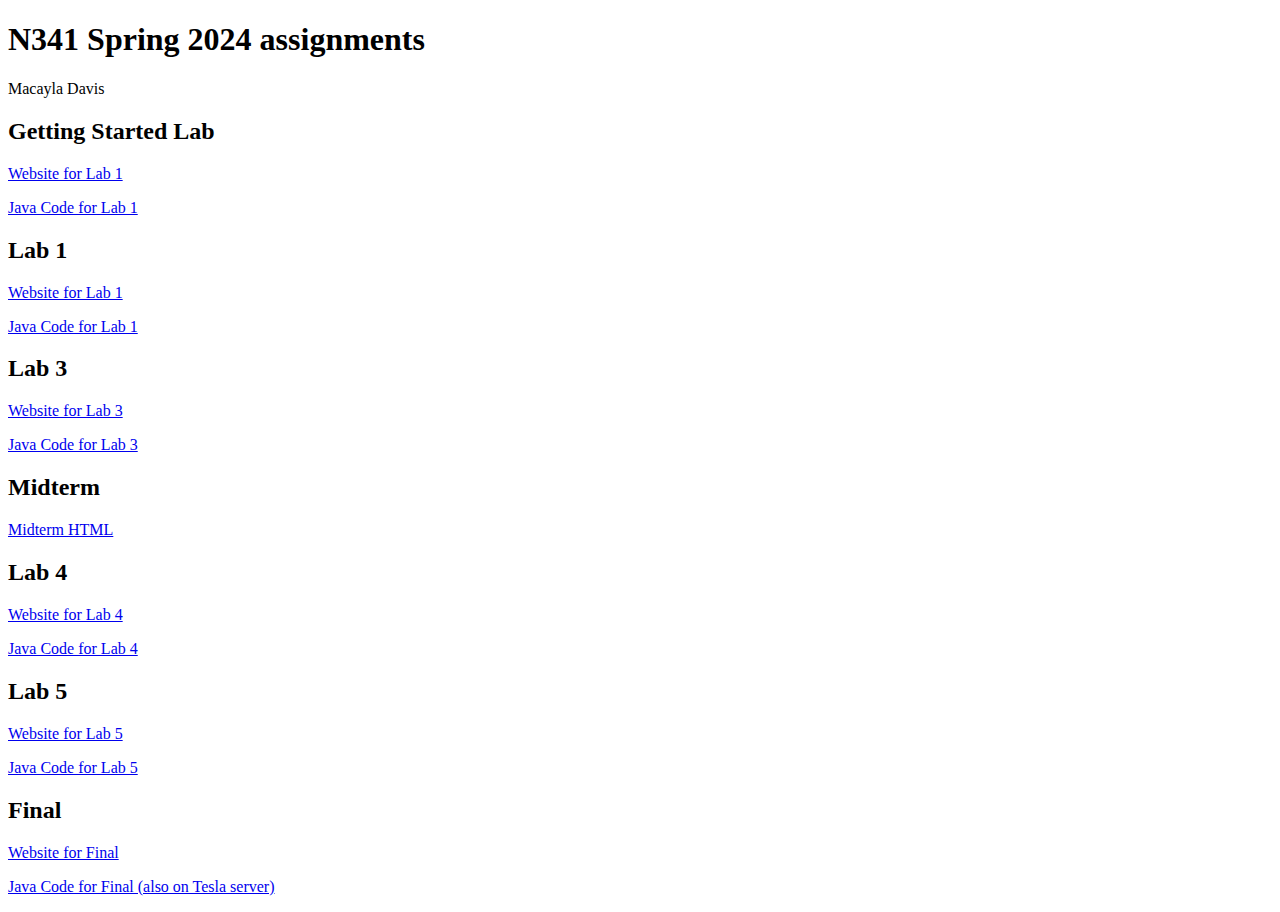
<file: index.html>
<!DOCTYPE html>
<html lang="en">
<head>
    <meta charset="UTF-8">
    <meta name="viewport" content="width=device-width, initial-scale=1.0">
    <title> N341 Spring 2024 assignments</title>
</head>
<body>
    <h1>N341 Spring 2024 assignments </h1>
    <p> Macayla Davis </p>

    <h2> Getting Started Lab </h2>
    <p><a href="gettingstarted.html"> Website for Lab 1  </a></p>
    <p><a href="gettingstarted.js"> Java Code for Lab 1  </a></p>

    <h2> Lab 1  </h2>
    <p><a href="Lab1/sushi1.html"> Website for Lab 1  </a></p>
    <p><a href="Lab1/sushi1.js"> Java Code for Lab 1  </a></p>


    <h2> Lab 3 </h2> 
    <p><a href="Lab3/eventlistener.html">      Website for Lab 3  </a></p>
    <p><a href="Lab3/EL.js"> Java Code for Lab 3  </a></p>

    <h2> Midterm </h2>
    <p><a href="Midterm/SushiMidterm.html"> Midterm HTML </a></p>

    <h2> Lab 4 </h2> 
    <p><a href="Lab4/jquersushi.html">      Website for Lab 4 </a></p>
    <p><a href="Lab4/jquerysushi.js"> Java Code for Lab 4  </a></p>

    <h2> Lab 5</h2> 
    <p><a href="Lab5/sushiAPI.html">      Website for Lab 5 </a></p>
    <p><a href="Lab5/sushiAPI.js"> Java Code for Lab 5  </a></p>

    <h2> Final </h2>
   <p><a href ="Lab5/SushiFinal/SushiFinal.html"> Website for Final </a></p>
   <p><a href= "Lab5/SushiFinal/SushiFinal.js"> Java Code for Final (also on Tesla server)</a></p>





</body>
</html>
</file>
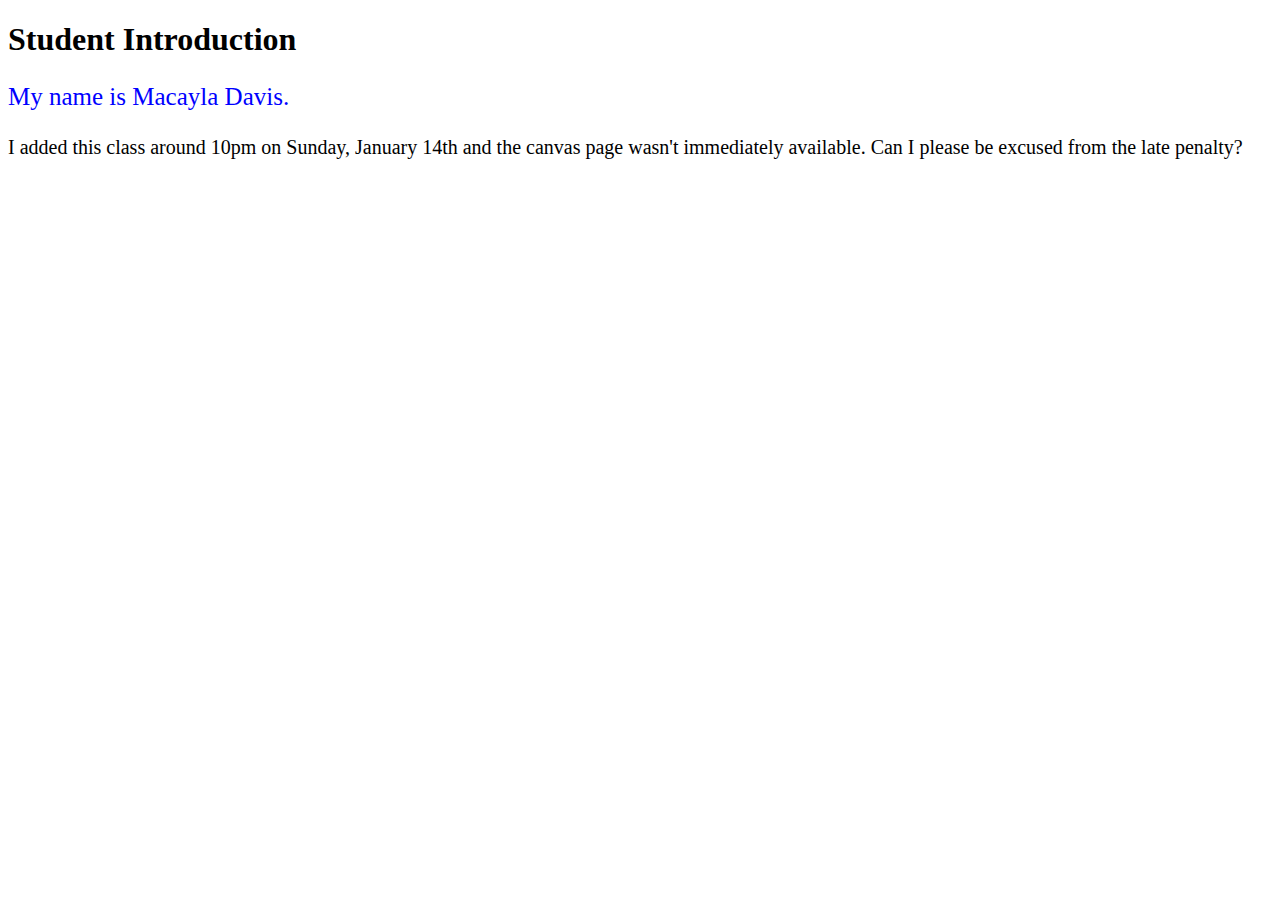
<file: gettingstarted.html>
<!-- 
TITLE: Getting Started 
AUTHOR: Macayla C. Davis (MCD)
CREATE DATE: 15 January 2024
PURPOSE: To publish first web page for N341 
LAST MODIFIED ON: 15 January 2024
LAST MODIFIED BY: Macayla C. Davis (MCD)
MODIFICATION HISTORY:
No modifications 
-->
<!DOCTYPE html>
<html lang="en">
<head>
    <meta charset="UTF-8">
    <meta name="viewport" content="width=device-width, initial-scale=1.0">
    <title> Getting Started </title>
    <link rel="stylesheet" href="labs/gettingstarted.css">
</head>
<body>
    <h1> Student Introduction </h1>
    <p id="userName"> </p> 
    <p id="userQuestion"> </p> 
    <script src="gettingstarted.js" ></script> 
</body>
</html>
</file>
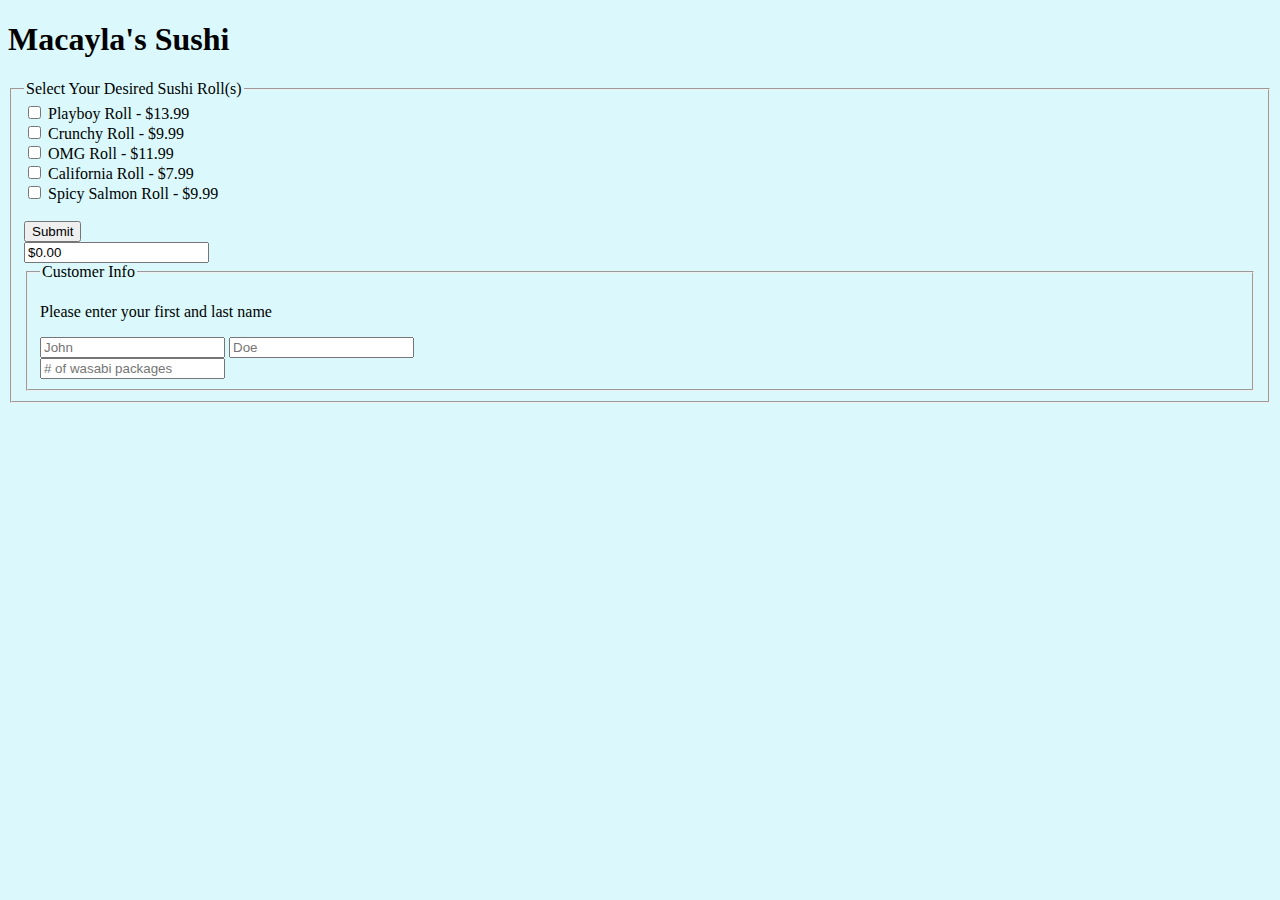
<file: sushi.html>
<!-- 
TITLE: Decisons, Loops & DOM 
AUTHOR: Macayla C. Davis (MCD)
CREATE DATE: 25 September 2023
PURPOSE: Expand upon Lab 1 with decisions and loops. Use DOM to update the page. 
LAST MODIFIED ON: 25 September 2023
LAST MODIFIED BY: Macayla C. Davis (MCD)
MODIFICATION HISTORY:
No modifications 
-->
<!DOCTYPE html>
<html lang="en">
<head>
    <meta charset="UTF-8">
    <meta name="viewport" content="width=device-width, initial-scale=1.0">
    <title>Sushi Restaurant </title>
    <link rel="stylesheet" href="sushi.css">
</head>
<body>
    <h1> Macayla's Sushi </h1>
<fieldset>
    <legend> Select Your Desired Sushi Roll(s) </legend>
  <div>
    <input type="checkbox" id="sushi1" name="sushi"  value="13.99" onclick = "customerTotal()" />
    <label for="sushi1 "> Playboy Roll - $13.99 </label>
  </div>

  <div>
    <input type="checkbox" id="sushi2" name="sushi" value="9.99" onclick = "customerTotal()" />
    <label for="sushi2">Crunchy Roll - $9.99 </label>
  </div>

  <div>
    <input type="checkbox" id="sushi3" name="sushi" value="11.99" onclick = "customerTotal()" />
    <label for="sushi3"> OMG Roll - $11.99 </label>
  </div>

  <div>
    <input type="checkbox" id="sushi4" name="sushi" value="7.99" onclick = "customerTotal()" />
    <label for="sushi4"> California Roll - $7.99</label>
  </div>

  <div>
    <input type="checkbox" id="sushi5" name="sushi" value="9.99" onclick = "customerTotal()" />
    <label for="sushi5"> Spicy Salmon Roll - $9.99 </label>
  </div>
  <br>
    <button type="button" onclick="customerTotal()">
        Submit
    </button>
    <br>
    <input value="$0.00" readonly="readonly" type="text" id="total"/>
    <div id = "specials"> </div>
    <fieldset>
        <Legend> Customer Info </Legend>
        <p> Please enter your first and last name </p>
        <input type="text" id="first" name=" first name" placeholder= "John">
        <input type="text" id="last" name="last name" placeholder= "Doe">
        <div id = "question"> </div>
        <input type="text" id="wasabi" name="pieces" placeholder= "# of wasabi packages">
        <div id = "package"></div>
        

    </fieldset>
    <div id = "order"> </div>
    <div id= "day"> </div>
    <div id="sw"> </div>

    <script src="labs/sushi.js" ></script> 

</fieldset>

    
</body>

</html>
</file>
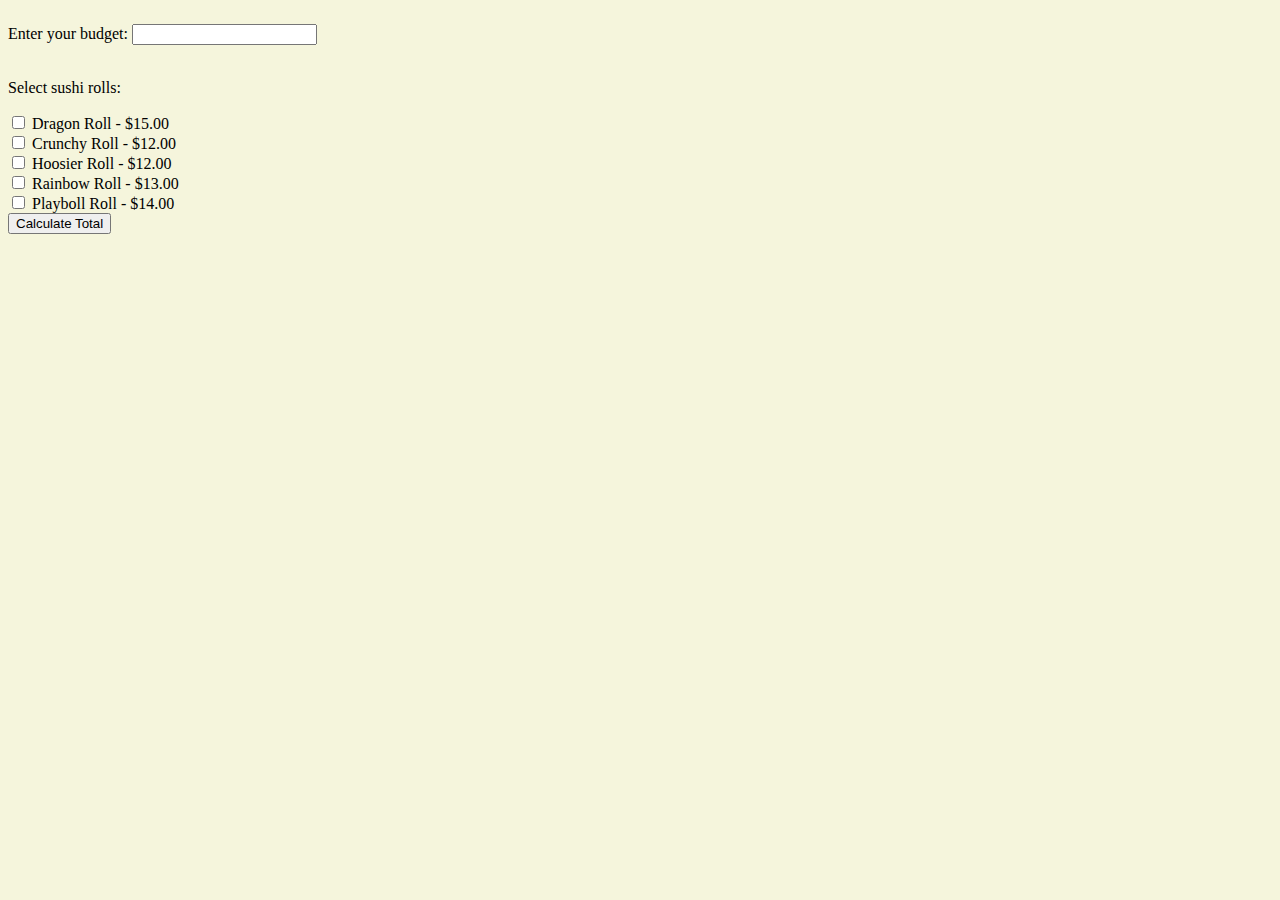
<file: Lab 2/sushiloops.html>
<!DOCTYPE html>
<html lang="en">
<head>
    <meta charset="UTF-8">
    <meta name="viewport" content="width=device-width, initial-scale=1.0">
    <title> Lab 2 for Sushi</title>
    <link rel="stylesheet" href="sushiloops.css">
</head>
<body>
    <h1 id="pageTitle"> </h1>
    <div id="welcome"></div>
    <div id="special"></div>
    <label for="budget">Enter your budget:</label>
    <input type="number" id="budget">
    <br><br>
    <p>Select sushi rolls:</p>
    <div id="sushiMenu">
        <input type="checkbox" id="dragonRoll">
        <label for="dragonRoll">Dragon Roll - $15.00</label><br>
        <input type="checkbox" id="crunchyRoll">
        <label for="crunchyRoll">Crunchy Roll - $12.00</label><br>
        <input type="checkbox" id="hoosierRoll">
        <label for="hoosierRoll">Hoosier Roll - $12.00</label><br>
        <input type="checkbox" id="rainbowRoll">
        <label for="rainbowRoll">Rainbow Roll - $13.00</label><br>
        <input type="checkbox" id="playboyRoll">
        <label for="playboyRoll ">Playboll Roll - $14.00</label><br>
    </div>
    <button id="calculateBtn">Calculate Total</button>
    <p id="result"></p>
    <script src= sushiloops.js></script>
</body>

</html>
</file>
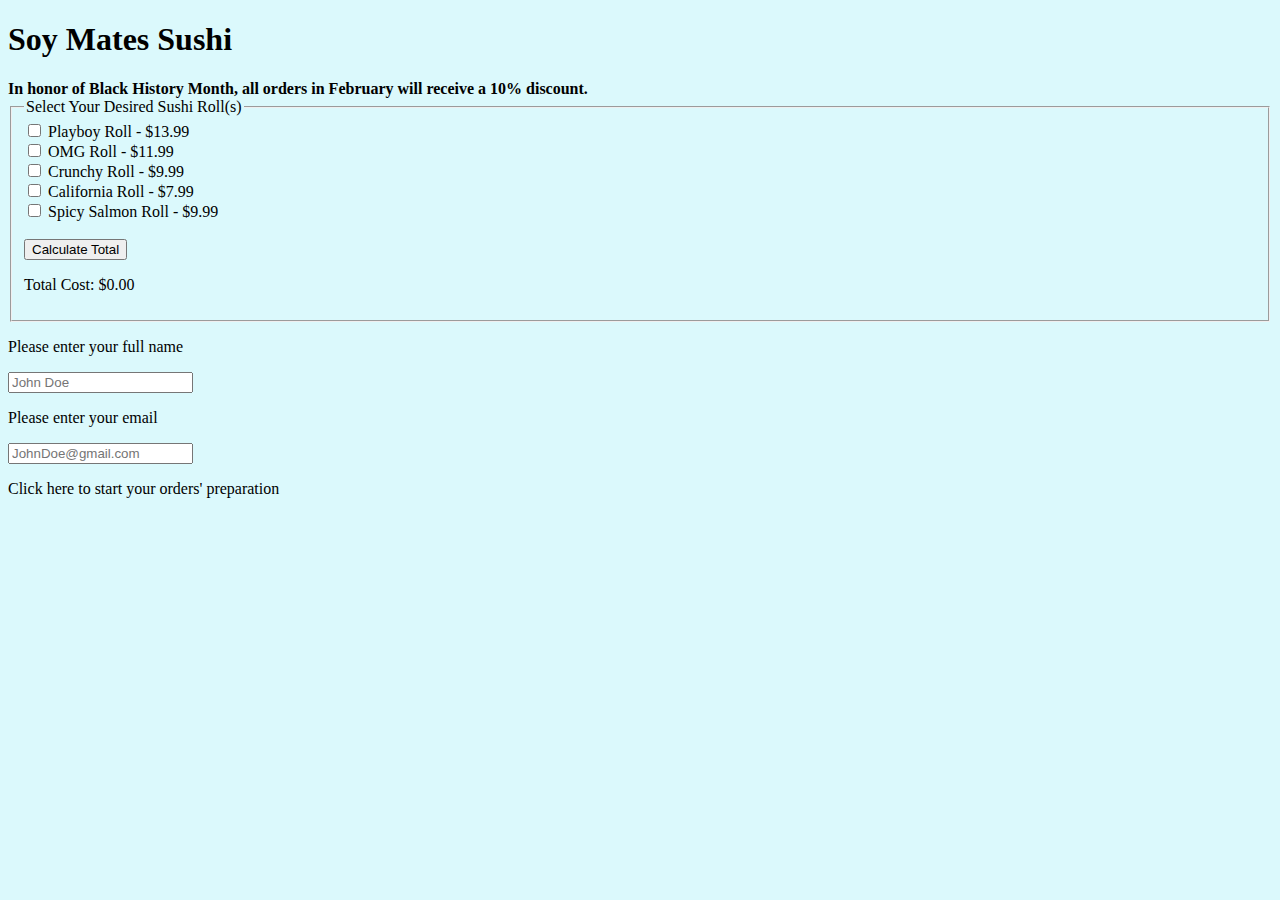
<file: Lab 3/eventlistener.html>
<!--
TITLE: Lab 3 Javascript Events
AUTHOR: Macayla C. Davis (MCD)
CREATE DATE: 28 February 2024
PURPOSE: To publish a web page that meets the requirements of the lab and has a designated theme Lab 3
Theme: Menu & order form for a sushi restaurant.  
LAST MODIFIED ON: 28 February 2024
LAST MODIFIED BY: Macayla C. Davis (MCD)
MODIFICATION HISTORY:
No modifications
-->
<!DOCTYPE html>
<html lang="en">
<head>
    <meta charset="UTF-8">
    <meta name="viewport" content="width=device-width, initial-scale=1.0">
    <title> Lab 3 - Javascript Events </title>
    <link rel="stylesheet" type="text/css" href="EL.css">
</head>
<body>
    <h1> Soy Mates Sushi </h1>
    <div id="discountMessage"> </div>
    <div id="ancestorEvent"></div>
    <div id="parentDiv"> 
        <fieldset>
            <legend> Select Your Desired Sushi Roll(s) </legend>
            <div id="sushiRolls"> </div>
               
                <div>
                <input type="checkbox" id="sushi1" name="sushi"  value="13.99" />
                <label for="sushi1 "> Playboy Roll - $13.99 </label>
                </div>

                <div>
                    <input type="checkbox" id="sushi3" name="sushi" value="11.99" />
                    <label for="sushi3"> OMG Roll - $11.99 </label>
                </div>
                
                <div>
                <input type="checkbox" id="sushi2" name="sushi" value="9.99" />
                <label for="sushi2">Crunchy Roll - $9.99 </label>
                </div>

                <div>
                <input type="checkbox" id="sushi4" name="sushi" value="7.99" />
                <label for="sushi4"> California Roll - $7.99</label>
                </div>
          
                <div>
                <input type="checkbox" id="sushi5" name="sushi" value="9.99"  />
                <label for="sushi5"> Spicy Salmon Roll - $9.99 </label>
                </div>
                <br>
                <button type="button" id="total" >
                    Calculate Total 
                </button>
                <p>Total Cost: <span id="totalCost">$0.00</span></p>
            </div>
        </fieldset>
    </div>
    <p> Please enter your full name </p>
    <input type="text" id="fullName" name = "name" placeholder = "John Doe">
    <div id="myForm"></div>
    <p> Please enter your email </p>
    <input type="text" id="email" name ="email" placeholder = "JohnDoe@gmail.com">
    <p id = "firstKey"> </p>
    <p id = "sentenceConfirm"> Click here to start your orders' preparation </p>
    <script src="EL.js" ></script>
</body>
</html>
</file>
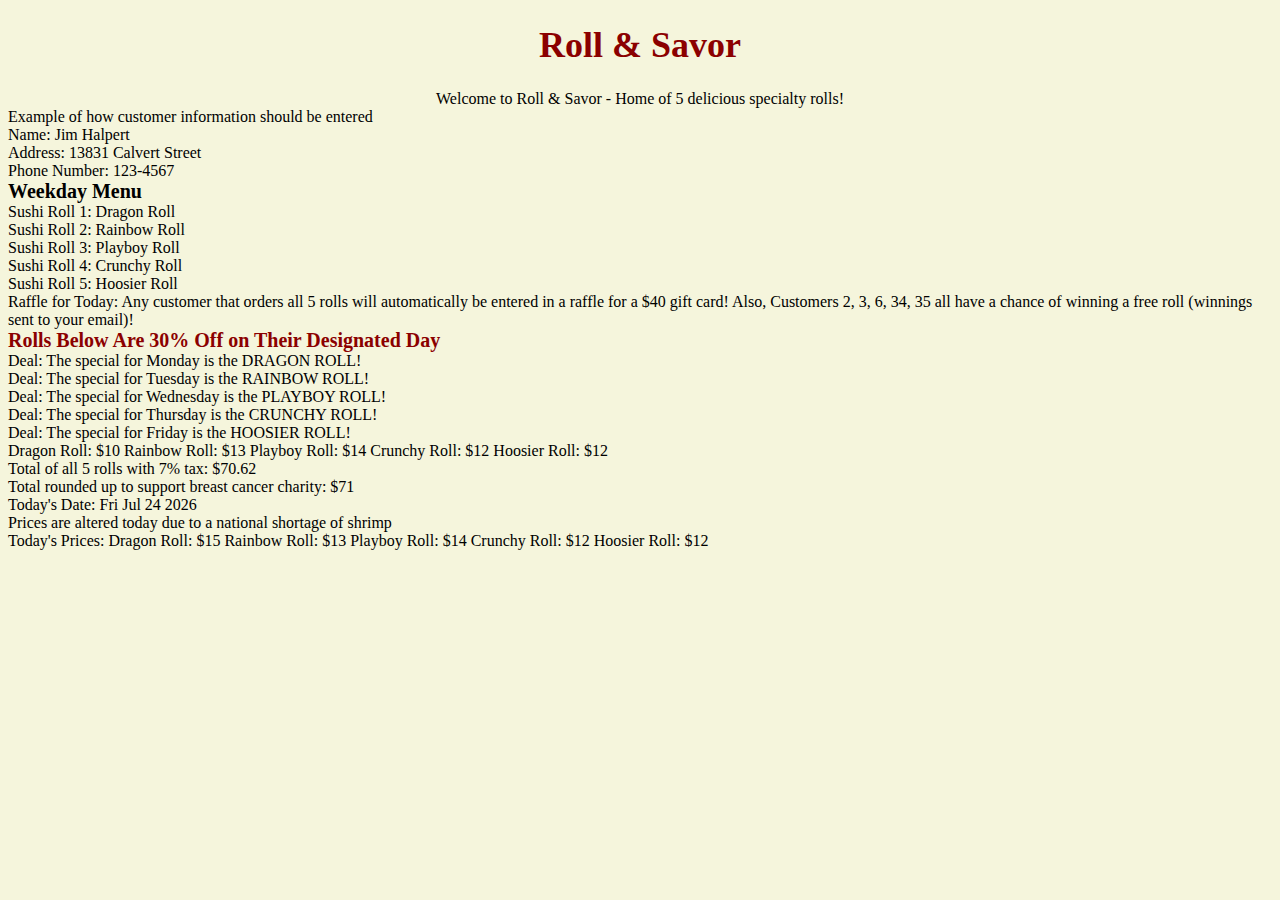
<file: Lab1/sushi1.html>
<!-- 
TITLE: Lab 1 - Expressions,Functions, and Objects 
AUTHOR: Macayla C. Davis (MCD)
CREATE DATE: 30 January 2024
PURPOSE: To publish a web page that meets the requirements of the lab and has a designated theme 
Theme: Menu & order form for a sushi restaurant. This assignment largely focuses on the menu's items/prices.  
LAST MODIFIED ON: 30 January 2024
LAST MODIFIED BY: Macayla C. Davis (MCD)
MODIFICATION HISTORY:
No modifications 
-->

<!DOCTYPE html>
<html lang="en">
<head>
    <meta charset="UTF-8">
    <meta name="viewport" content="width=device-width, initial-scale=1.0">
    <title> Lab 1 for Sushi</title>
    <link rel="stylesheet" href="sushi1.css">
</head>
<body>
    <h1 id="pageTitle"> </h1>
    <div id="hoverEffect"></div>
    <div id="welcome"></div>
    <div id= "explanation"></div>
    <div id="nameOutput"></div>
    <div id="addressOutput"></div>
    <div id="phoneOutput"></div>
    <div id="menuTitle"></div>
    <div id = "roll1"></div>
    <div id = "roll2"></div>
    <div id = "roll3"></div>
    <div id = "roll4"></div>
    <div id = "roll5"></div>
    <div id="sushiRaffle"></div>
    <div id="specialTitle"></div>
    <div id ="special1"></div>
    <div id ="special2"></div>
    <div id ="special3"></div>
    <div id ="special4"></div>
    <div id ="special5"></div>
    <div id="sushiOutput"></div>
    <div id="totalWithTax"></div>
    <div id ="roundedTotal"></div>
    <div id="dateOutput"></div>
    <div id="priceTitle"></div>
    <div id="priceMessage"></div>
    <div id="updatedPrices"></div>
    <script src= sushi1.js></script>
</body>

</html>
</file>
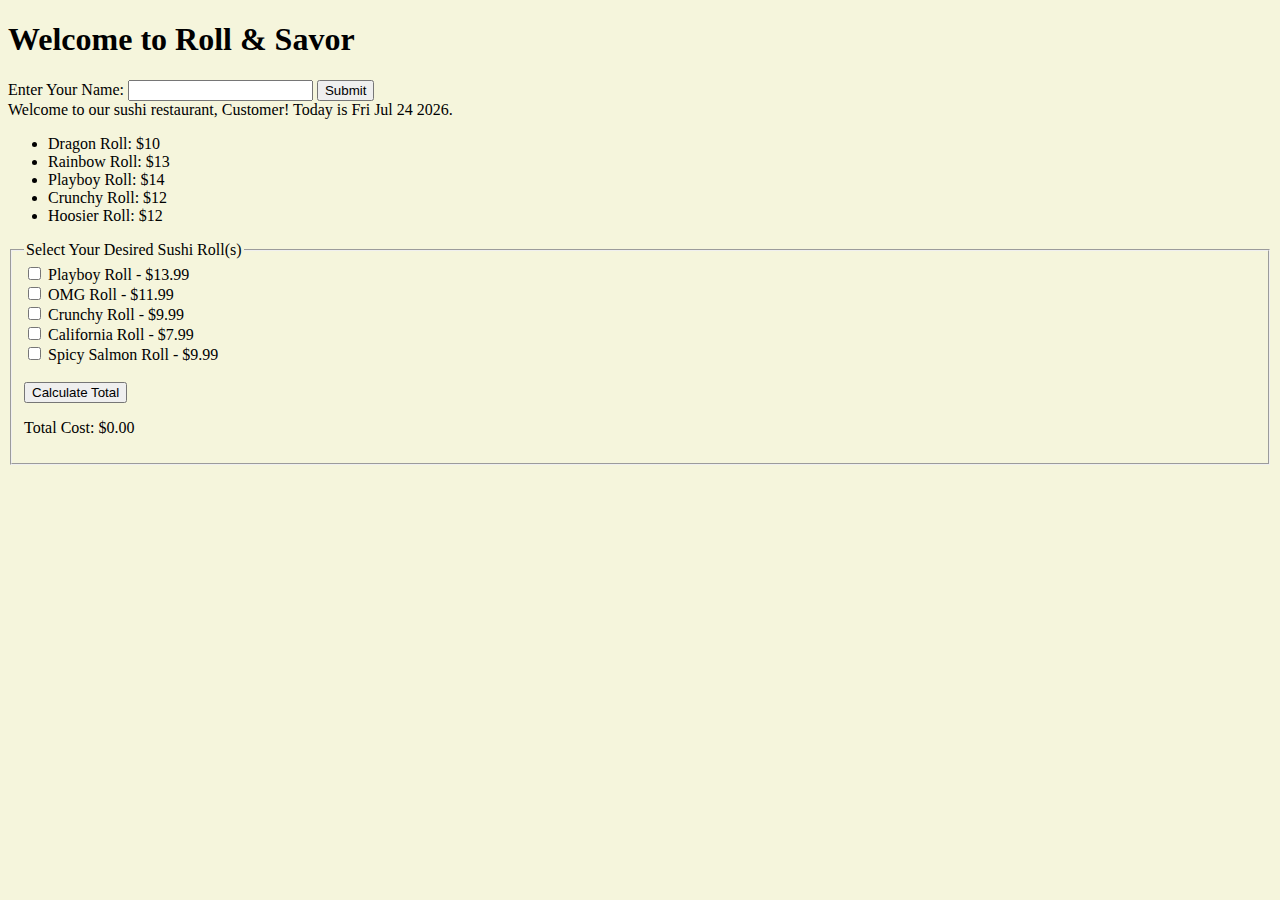
<file: Midterm/SushiMidterm.html>
<!DOCTYPE html>
<html lang="en">
<head>
    <meta charset="UTF-8">
    <meta name="viewport" content="width=device-width, initial-scale=1.0">
    <title>Midterm for Sushi Course Project</title>
    <link rel="stylesheet" href="SushiMidterm.css">
</head>
<body>
    <h1>Welcome to Roll & Savor</h1>
    <div>
        <label for="nameInput">Enter Your Name:</label>
        <input type="text" id="nameInput">
        <button id="submitName">Submit</button>
    </div>
    <div id="greetingMessage"></div>
    <div id="totalPrice"></div>
    <div id="sushiOutput"></div>
    
    <fieldset>
        <legend>Select Your Desired Sushi Roll(s)</legend>
        <div id="sushiRolls">
            <div>
                <input type="checkbox" id="sushi1" name="sushi" value="13.99" />
                <label for="sushi1">Playboy Roll - $13.99</label>
            </div>
            <div>
                <input type="checkbox" id="sushi3" name="sushi" value="11.99" />
                <label for="sushi3">OMG Roll - $11.99</label>
            </div>
            <div>
                <input type="checkbox" id="sushi2" name="sushi" value="9.99" />
                <label for="sushi2">Crunchy Roll - $9.99</label>
            </div>
            <div>
                <input type="checkbox" id="sushi4" name="sushi" value="7.99" />
                <label for="sushi4">California Roll - $7.99</label>
            </div>
            <div>
                <input type="checkbox" id="sushi5" name="sushi" value="9.99" />
                <label for="sushi5">Spicy Salmon Roll - $9.99</label>
            </div>
        </div>
        <br>
        <button type="button" id="total">Calculate Total</button>
        <p>Total Cost: <span id="totalCost">$0.00</span></p>
    </fieldset>
    <div id="discountMessage"></div>
    <script src="SushiMidterm.js" ></script>
</body>
</html>
</file>
<file: labs/gettingstarted.css>
/*
TITLE: Getting Started 
AUTHOR: Macayla C. Davis (MCD)
CREATE DATE: 15 January 2024
PURPOSE: To publish first web page for N341
LAST MODIFIED ON: 15 January 2024
LAST MODIFIED BY: Macayla C. Davis (MCD)
MODIFICATION HISTORY:
No modifications 
*/


#userName {
    font-size: 25px;
    color: blue;


}


#userQuestion { 
    font-size:20px

}
</file>
<file: sushi.css>
body { 
    background-color: #DBF9FC; 
    }
</file>
<file: Lab 2/sushiloops.css>
body {
    background-color: beige;
}

#pageTitle {
    font-size: 36px; /* Changes size of font */
    color: darkred; /* Dark red color */
    font-weight: bold; /* Make the font bold */
    text-align: center; /* center text */
}

#welcome { 
    text-align: center;
}
</file>
<file: Lab 3/EL.css>
/*
TITLE: Lab 3 Javascript Events
AUTHOR: Macayla C. Davis (MCD)
CREATE DATE: 28 February 2024
PURPOSE: To publish a web page that meets the requirements of the lab and has a designated theme Lab 3
Theme: Menu & order form for a sushi restaurant.  
LAST MODIFIED ON: 28 February 2024
LAST MODIFIED BY: Macayla C. Davis (MCD)
MODIFICATION HISTORY:
No modifications
*/
body { 
    background-color: #DBF9FC; 
    }
 .underlined {
    text-decoration: underline;
    }
 .focused-element {
    background-color: orange;
   } 
.blurred-element {
   background-color: blueviolet;
   }
#discountMessage {
   font-weight: bold;
}
</file>
<file: Lab1/sushi1.css>
/*
TITLE: Lab 1 - Expressions,Functions, and Objects 
AUTHOR: Macayla C. Davis (MCD)
CREATE DATE: 30 January 2024
PURPOSE: To publish a web page that meets the requirements of the lab and has a designated theme 
Theme: Menu & order form for a sushi restaurant.  
LAST MODIFIED ON: 30 January 2024
LAST MODIFIED BY: Macayla C. Davis (MCD)
MODIFICATION HISTORY:
No modifications 
*/
body {
    background-color: beige;
}

#pageTitle {
    font-size: 36px; /* Changes size of font */
    color: darkred; /* Dark red color */
    font-weight: bold; /* Make the font bold */
    text-align: center; /* center text */
}

#welcome { 
    text-align: center;
}

#menuTitle{
    font-size: 20px;
    font-weight: bold;

}
#specialTitle{
    font-size: 20px;
    font-weight: bold;
    color:darkred;
}
</file>
<file: Midterm/SushiMidterm.css>
/*
TITLE: Midterm - Course Project 
AUTHOR: Macayla C. Davis (MCD)
CREATE DATE: 9 March 2024
PURPOSE: To publish a web page that meets the requirements of the midterm and showcases the skills I've gained so far in the course. 
Theme: Menu & order form for a sushi restaurant.  
LAST MODIFIED ON: 9 March 2024
LAST MODIFIED BY: Macayla C. Davis (MCD)
MODIFICATION HISTORY:
No modifications 
*/
body {
    background-color: beige;
}

#pageTitle {
    font-size: 36px; /* Changes size of font */
    color: darkred; /* Dark red color */
    font-weight: bold; /* Make the font bold */
    text-align: center; /* center text */
}

#welcome { 
    text-align: center;
}

#menuTitle{
    font-size: 20px;
    font-weight: bold;

}
#specialTitle{
    font-size: 20px;
    font-weight: bold;
    color:darkred;
}
</file>
